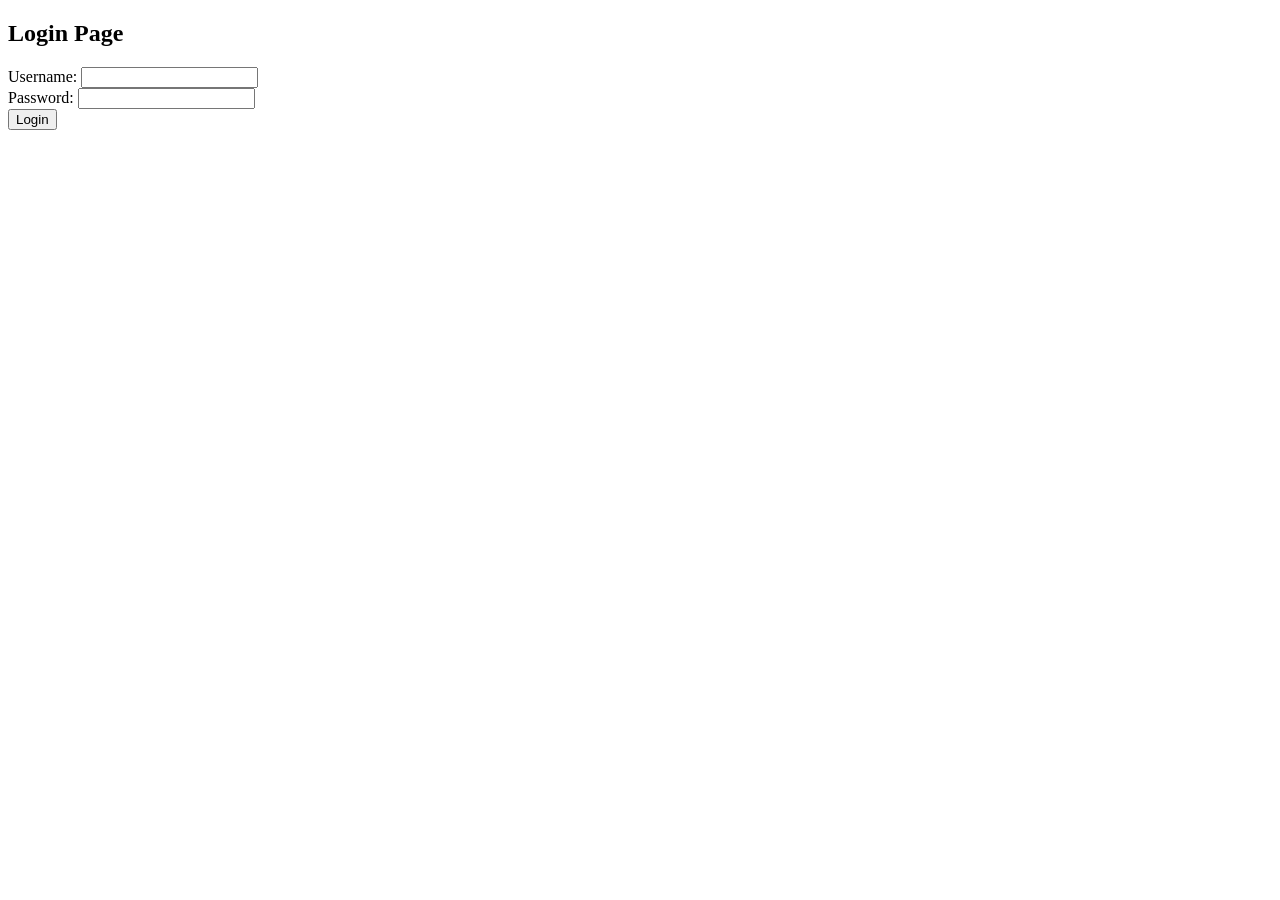
<file: src/main/resources/templates/login.html>
<!DOCTYPE html>

<html xmlns:th="http://www.thymeleaf.org">
<head>
    <title>Login</title>
</head>
<body>
<h2>Login Page</h2>

<form th:action="@{/login}" method="post">
    <div>
        Username: <input type="text" name="username"/>
    </div>
    <div>
        Password: <input type="password" name="password"/>
    </div>
    <button type="submit">Login</button>
</form>


</body>
</html>
</file>
